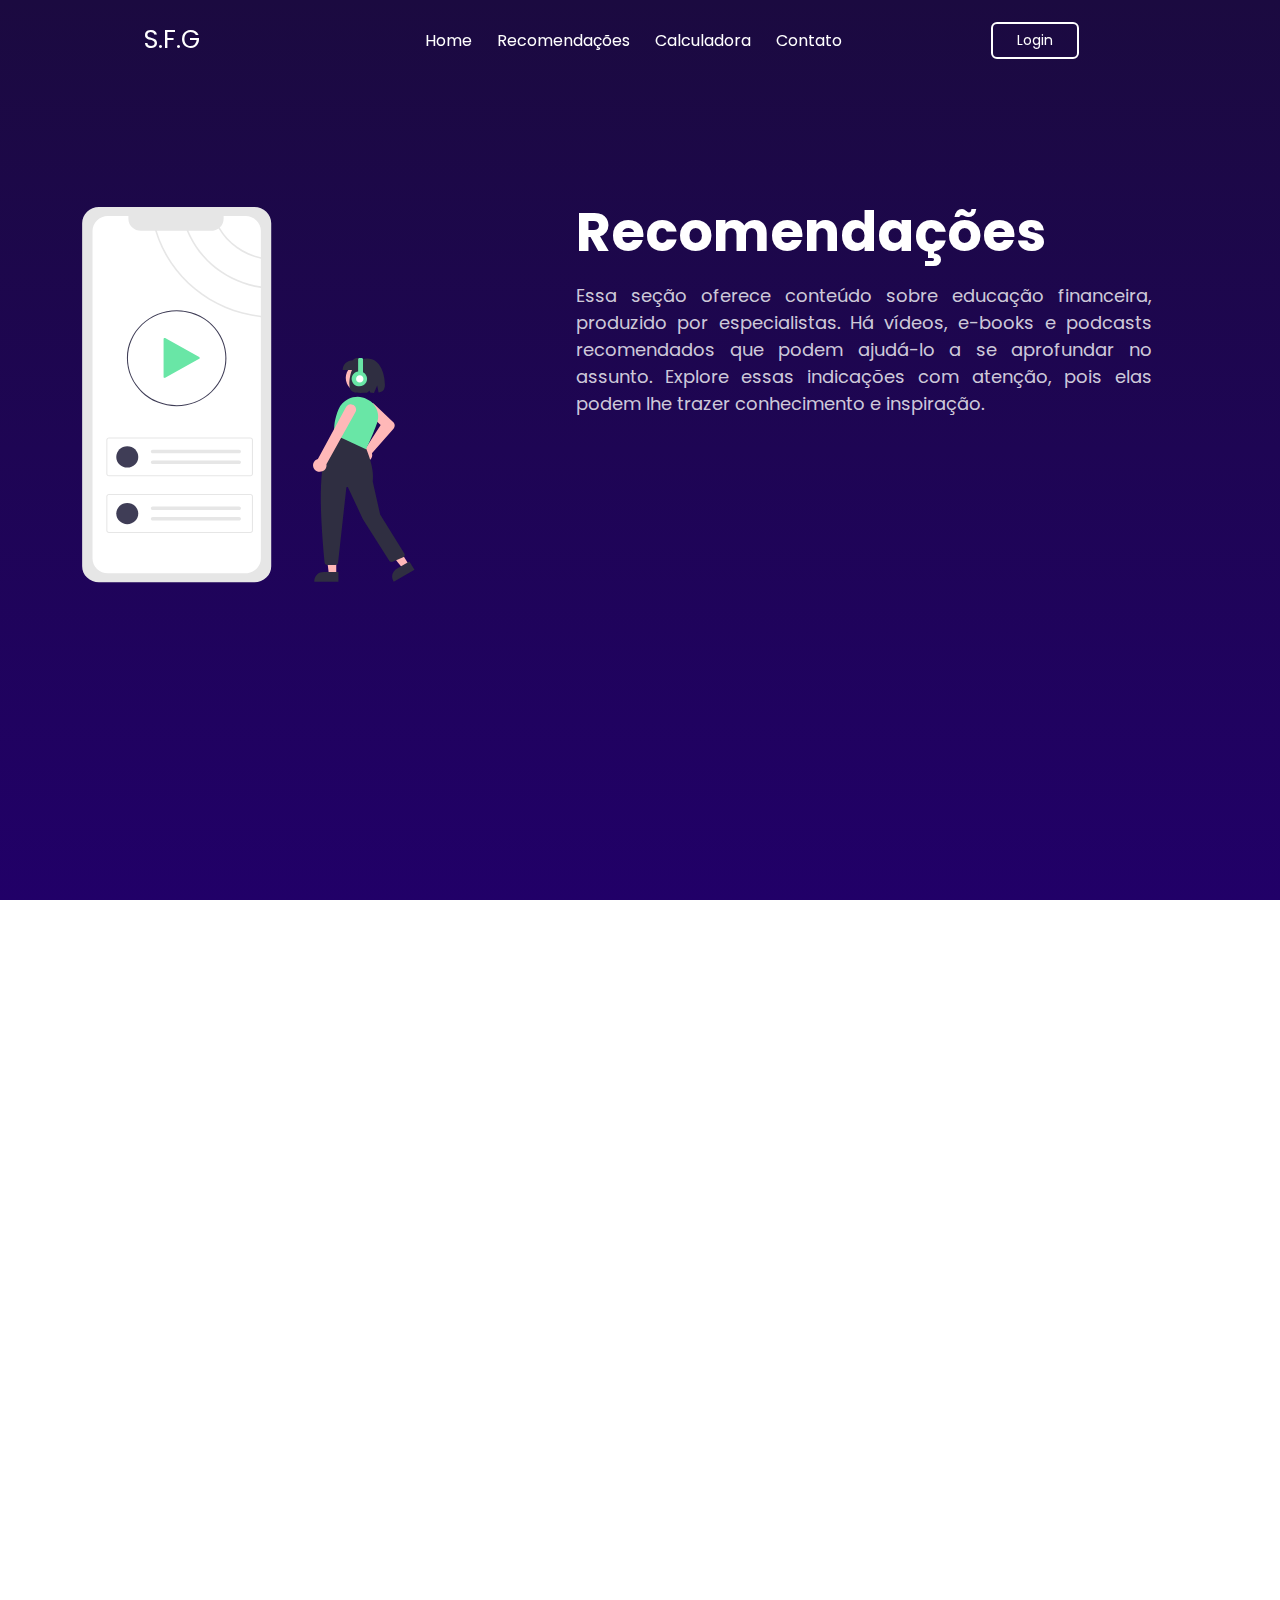
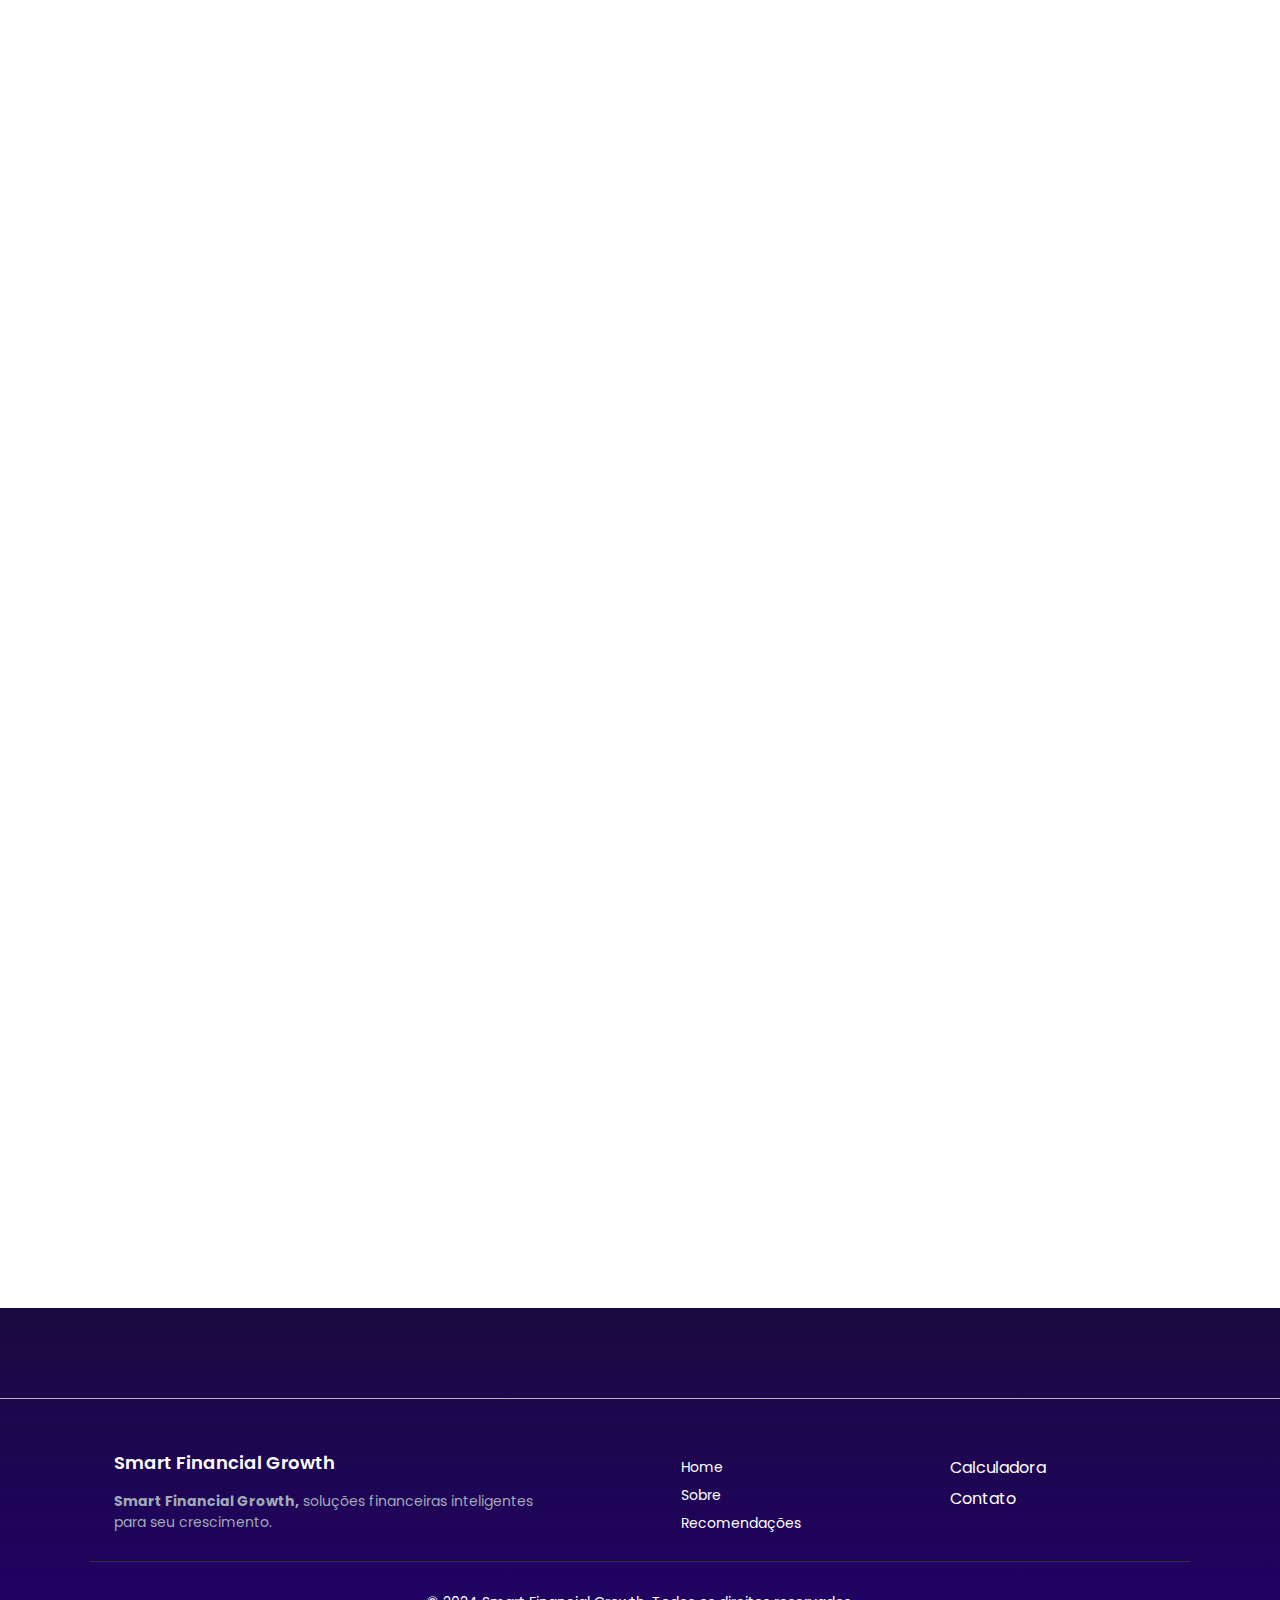
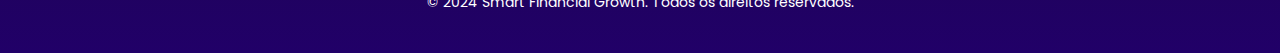
<file: recomendações.html>
<!DOCTYPE html>
<html lang="pt-br">
  <head>
    <meta charset="UTF-8" />
    <meta http-equiv="X-UA-Compatible" content="IE=edge" />
    <meta name="viewport" content="width=device-width, initial-scale=1.0" />
    <title>Smart Financial Growth</title>
    <link rel="stylesheet" href="css/recomendacao.css"/>
    <link rel="stylesheet" href="css/responsiverecom.css" media="screen" />
    <link rel="stylesheet" href="https://unpkg.com/aos@2.3.1/dist/aos.css" />
    <link href="https://fonts.googleapis.com/css2?family=Poppins:ital,wght@0,100;0,200;0,300;0,400;0,500;0,600;0,700;0,800;0,900;1,100;1,200;1,300;1,400;1,500;1,600;1,700;1,800;1,900&display=swap" rel="stylesheet" />
  </head>
  <body>
    <div vw class="enabled">
      <div vw-access-button class="active"></div>
      <div vw-plugin-wrapper>
        <div class="vw-plugin-top-wrapper"></div>
      </div>
    </div>
    <script src="https://vlibras.gov.br/app/vlibras-plugin.js"></script>
    <script>
      new window.VLibras.Widget('https://vlibras.gov.br/app');
    </script>
    <!-- Header -->
    <header class="header" id="header">
      <nav class="nav">
        <a href="#" class="nav_logo">S.F.G</a>
        <ul class="nav_items">
          <li class="nav_item">
            <a href="index.html" class="nav_link">Home</a>
            <a href="recomendações.html" class="nav_link">Recomendações</a>
            <a href="#" class="nav_link">Calculadora</a>
            <a href="#" class="nav_link">Contato</a>
          </li>
        </ul>

        <button class="button" id="form-open" data-aos="fade-left">Login</button>

        <div class="btn-menu-mob" id="btn-menu-mob" data-aos="fade-left">
          <div class="line-menumob-1"></div>
          <div class="line-menumob-2"></div>
          <div class="line-menumob-3"></div>
        </div>

        <ul class="menu-mobile" id="menu-mobile">
          <li>
            <a href="index.html" >Home</a><br>
            <a href="recomendações.html">Recomendações</a><br>
            <a href="#">Calculadora</a><br>
            <a href="#">Contato</a>
            <button class="button" id="form-open">Login</button>
          </li>
        </ul>
      </nav>
    </header>

    <!-- Home Pag. Recomendação -->
    <section class="home" data-aos="fade-up">
      <h1>Recomendações</h1>
        <p class="p-recomendacao">Essa seção oferece conteúdo sobre educação financeira, produzido por especialistas. Há vídeos, e-books e podcasts recomendados que podem ajudá-lo a se aprofundar no assunto. Explore essas indicações com atenção, pois elas podem lhe trazer conhecimento e inspiração.</p>
        <img class="img-recomendacao" src="img/img-recomendacao.svg" alt="" data-aos="fade-up" data-aos-delay="600">
    </section>

    <!--Conteúdo-->
    <section class="conteudo" data-aos="fade-up">
      <h4>Categorias:</h4>
      <div class="filter-buttons">
        <button class="btn-filtros" id="allBtn">Todos</button>
        <button id="ebookBtn">Ebook</button>
        <button id="videoBtn">Vídeo</button>
        <button id="podcastBtn">Podcast</button>
      </div>
       

      <a href="https://youtu.be/kXzTa6t1fTg">
      <div class="card-container">
        <div class="card" data-type="video" data-aos="fade-up" data-aos-delay="200">
          <img src="img/4 FORMAS DE GANHAR DINHEIRO DO SEU BANCO!.jpg" alt="Vídeo 1">
          <div class="card-content">
            <h3> Investidor Sardinha</h3>
            <p>4 FORMAS DE GANHAR DINHEIRO DO SEU BANCO!</p>
          </div>
        </div>
      </a>

      <a href="https://youtu.be/f-XOTklJZ5k">
        <div class="card" data-type="video" data-aos="fade-up" data-aos-delay="400">
          <img src="img/As 8 maiores BURRICES da classe média! - Investidor Sardinha.jfif" alt="Vídeo 2">
          <div class="card-content">
            <h3>Investidor Sardinha</h3>
            <p>As 8 maiores BURRICES da classe média!  </p>
          </div>
        </div>
      </a>

        <a href="https://youtu.be/1ulzj3dJ4EA">
        <div class="card" data-type="video" data-aos="fade-up" data-aos-delay="600">
          <img src="img/Como funciona a economia – Jovens de negócios.jpg" alt="Vídeo 3">
          <div class="card-content">
            <h3>Jovens de negócios</h3>
            <p>Como funciona a economia?</p>
          </div>
        </div>
      </a>


        
        <a href="https://youtu.be/7Qy7YP0cGgs">
        <div class="card" data-type="video" data-aos="fade-up" data-aos-delay="800">
          <img src="img/FINANCIAR, ALUGAR OU COMPRAR.jfif" alt="Vídeo 4">
          <div class="card-content">
            <h3> Jovens de negócios</h3>
            <p>FINANCIAR, ALUGAR OU COMPRAR À VISTA?</p>
          </div>
        </div>
        
        <a href="https://youtu.be/iwacYbvH-KI?si=naXvB542dCWw-thL">
        <div class="card" data-type="video"data-aos="fade-up" data-aos-delay="800">
          <img src="img/LIVRE-SE DAS DÍVIDAS EM TEMPO RECORDE!.jpg" alt="video 1">
          <div class="card-content">
            <h3>Luciana Fiaux - Domine suas Finanças</h3>
            <p>LIVRE-SE DAS DÍVIDAS EM TEMPO RECORDE!</p>
          </div>
        </div> 
      </a>



        <div class="card" data-type="podcast" data-aos="fade-up" data-aos-delay="1200">
          <a href="https://open.spotify.com/show/0UR7uvXIwzbEiSLZlrp9Na">
          <img src="img/ab6765630000ba8afa534fc2145732d3e7d4ffee.jfif" alt="Podcast 2">
          <div class="card-content">
            <h3>PoupeCast</h3>
            <p>Descrição do Podcast </p>
          </a>
          </div>
        </div>
        <br>
        <div class="card" data-type="video" data-aos="fade-up" data-aos-delay="1400">
          <a href="https://youtu.be/jmOyg-i9FLE?si=Pc6G154n3pDp28i0">
          <img src="img/COMO CONSEGUIR ORGANIZAR SUAS FINANÇAS MENSALMENTE.jpg" alt="Vídeo 2">
          <div class="card-content">
            <h3>Luciana Fiaux - Domine suas Finanças</h3>
            <p>COMO CONSEGUIR ORGANIZAR SUAS FINANÇAS MENSALMENTE?</p>
          </a>
          </div>
        </div>
        <div class="card" data-type="podcast" data-aos="fade-up" data-aos-delay="1600">
          <a href="https://open.spotify.com/show/4f5Pcq1g6SmMgttwg6Vnzu">
          <img src="img/podcrescer.jfif" alt="Podcast 1">
          <div class="card-content">
            <h3>PodCrescer</h3>
            <p>Descrição do Podcast </p>
          </a>
          </div>
        </div>
        <div class="card" data-type="podcast" data-aos="fade-up" data-aos-delay="1800">
          <a href="https://open.spotify.com/show/17bkR8GX6FmyKYvhQv4nOi">
          <img src="img/os_socios.jfif" alt="Podcast 2">
          <div class="card-content">
            <h3>Os Socíos</h3>
            <p>Descrição do Podcast </p>
          </a>
          </div>
        </div>
        <div class="card" data-type="podcast" data-aos="fade-up" data-aos-delay="1200">
          <a href="https://open.spotify.com/show/0UR7uvXIwzbEiSLZlrp9Na">
          <img src="img/ab6765630000ba8afa534fc2145732d3e7d4ffee.jfif" alt="Podcast 2">
          <div class="card-content">
            <h3>PoupeCast</h3>
            <p>Descrição do Podcast </p>
          </a>
          </div>
        </div>
        <br>
        <div class="card" data-type="podcast" data-aos="fade-up" data-aos-delay="1600">
          <a href="https://open.spotify.com/show/4f5Pcq1g6SmMgttwg6Vnzu">
          <img src="img/podcrescer.jfif" alt="Podcast 1">
          <div class="card-content">
            <h3>PodCrescer</h3>
            <p>Descrição do Podcast </p>
          </a>
          </div>
        </div>
        <div class="card" data-type="podcast" data-aos="fade-up" data-aos-delay="1800">
          <a href="">
          <img src="img/os_socios.jfif" alt="Podcast 2">
          <div class="card-content">
            <h3>Os Socíos</h3>
            <p>Descrição do Podcast </p>
          </a>
          </div>
        </div>
      </div>
    </section>

    <!--Footer-->
    <footer>
      <div class="footer-divider1"></div>
      <div class="footer-content">
        <div class="footer-section">
          <h3>Smart Financial Growth</h3>
          <p class="p-footer"> <span>Smart Financial Growth,</span> soluções financeiras inteligentes</p>
          <p class="p-footer">para seu crescimento.</p>
        </div>
        <div class="footer-section">
          <ul>
            <li><a href="#" class="link-footer">Home</a></li> 
            <li><a href="#" class="link-footer">Sobre</a></li> 
            <li><a href="#" class="link-footer">Recomendações</a></li>
          </ul>
        </div>
        <div class="footer-section2">
          <ul>
            <li><a href="#" class="link-footer">Calculadora</a></li> 
            <li><a href="#" class="link-footer">Contato</a></li>
          </ul>
        </div>
      </div>
      <div class="footer-divider"></div>
      <div class="footer-bottom">
        <p>&copy; 2024 Smart Financial Growth. Todos os direitos reservados.</p>
      </div>
    </footer>
    
    <script src="https://unpkg.com/aos@2.3.1/dist/aos.js"></script>
    <script>
      AOS.init({
        duration: 1000,
        once: true
      });
    </script>
    <!-- Linking SwiperJS script -->
    <script src="https://cdn.jsdelivr.net/npm/swiper@11/swiper-bundle.min.js"></script>
    <script src="js/script.js"></script>
    <script src="js/filter.js"></script>
    <script src="js/app.js"></script>
  </body>
</html>
</file>
<file: css/recomendacao.css>
/* Import Google font - Poppins */
@import url("https://fonts.googleapis.com/css2?family=Poppins:wght@200;300;400;500;600;700&display=swap");
* {
  margin: 0;
  padding: 0;
  box-sizing: border-box;
  font-family: "Poppins", sans-serif;
}
/*Home Pag. Recomendação*/
.home {
  background-image: linear-gradient(to bottom, #1B0A40, #210068);
  background-size: cover;
  background-repeat: no-repeat;
  background-position: center;
  height: 100vh;
}

h1{
  font-size: 54px;
  padding-left: 45%;
  color: #fff;
  padding-top: 15%;
}

.p-recomendacao{
  font-size: 18px;
  padding-left: 45%;
  padding-right: 10%;
  padding-top: 0.7%;
  text-align: justify;
  color: #ffffffcc;
  font-family: "Poppins", sans-serif;
  font-weight: 400;
  font-style: normal;
}

.img-recomendacao{
  width: 35%;
  padding-left: 4%;
  position: absolute;
  top: 23%;
}


/*Conteúdo recomendações*/
.btn-filtro{
  background-color: #1B0A40;
}

.conteudo{
  background-color: #1B0A40;
}

h4{
  color: #fff;
  padding-left: 7%;
  padding-top: 4%;
  font-size: 20px;
}


 .btn-filtros{
  background-color: #78777771;
  border: 2px solid #ffffff;
  color: #fff;
  text-decoration: none;
  cursor: pointer;
  border-radius: 40px;
  display: inline-block;
  padding: 5px 20px;
  font-size: 16px;
  margin-left: 10%;
  margin-top: 2%;
}

button{
  background-color: #78777771;
  border: 2px solid #ffffff;
  color: #fff;
  text-decoration: none;
  cursor: pointer;
  border-radius: 40px;
  display: inline-block;
  padding: 5px 20px;
  font-size: 16px;
  margin-left: 0.7%;
}

.btn-filtros:hover{
  background-color: #69E6A6;
  color: rgb(0, 0, 77);
  border: #69E6A6;
  transition: .5s;
  transform: scale(1.1);
}

button:hover{
  background-color: #69E6A6;
  color: rgb(0, 0, 77);
  border: #69E6A6;
  transition: .5s;
  transform: scale(1.1);
}

.h2-ebook{
  color: #fff;
  padding-left: 7%;
  margin-top: 7%;
}

.h2-video{
  color: #fff;
  padding-left: 7%;
  margin-top: 5%;
}

.h2-podcast{
  color: #fff;
  padding-left: 7%;
  margin-top: 5%;
}

.material-grafico__gallery {
  display: flex;
  flex-wrap: wrap;
  justify-content: center;
  position: relative;
  padding: 0 50px;
}

.material-grafico__card {
  width: 300px;
  margin: 20px;
  box-shadow: 0 4px 6px rgba(0, 0, 0, 0.1);
  border-radius: 8px;
  overflow: hidden;
}

.material-grafico__card img {
  width: 100%;
  height: 200px;
  object-fit: cover;
}

.material-grafico__card-content {
  padding: 20px;
}

.material-grafico__card-title {
  font-size: 18px;
  margin-bottom: 10px;
  color: #fff;
}

.material-grafico__card-description {
  font-size: 14px;
  color: #dddddd;
}


/*Footer*/
  footer{
    background-color: #1B0A40;
  }

  .footer-divider1 {
    border-top: 1.7px solid #b3b3b3;
    margin: 50px 0;
  }
  
  /*.footer-link ul li{
    display: flex;
    flex-wrap: wrap;
  }*/
  
  ul{
    list-style: none;
  }
  
  footer {
    background-image: linear-gradient(to bottom, #1B0A40, #210068);
    color: #fff;
    padding: 40px 0;
  }
  
  .footer-content {
    display: flex;
    justify-content: space-around;
    flex-wrap: wrap;
    max-width: 1200px;
    margin: 0 auto;
  }

  
  .footer-section2{
    margin-bottom: 30px;
    padding-right: 10%;
  }
  
  .footer-section h3 {
    font-size: 18px;
    margin-bottom: 15px;
    font-family: 'Poppins', sans-serif;
    font-weight: 600;
    font-style: normal;
  }
  
  .footer-section p,
  .footer-section ul li {
    font-size: 14px;
    line-height: 1.5;
  }
  
  .footer-section ul {
    list-style-type: none;
    padding: 0;
  }
  
  .footer-section a{
    display: block;
    padding-top: 6%;
    font-family: 'Poppins', sans-serif;
    font-weight: 400;
    font-style: normal;
  }
  
  .footer-section2 a{
    display: block;
    padding-top: 6%;
    font-family: 'Poppins', sans-serif;
    font-weight: 400;
    font-style: normal;
  }
  
  .footer-section ul li i {
    margin-right: 8px;
  }
  
  .social-icons a {
    display: inline-block;
    margin-right: 15px;
    color: #fff;
    font-size: 18px;
  }
  
  .social-link a{
    list-style: none;
  }
  
  .footer-bottom {
    text-align: center;
    font-size: 14px;
    margin-top: 30px;
    font-family: 'Poppins', sans-serif;
    font-weight: 400;
    font-style: normal;
  }
  
  .footer-divider {
    border-top: 1px solid #333;
    margin: 20px 0;
    margin-left: 7%;
    margin-right: 7%;
  }
  
  .p-footer{
    color: #A0ABB8;
    font-family: 'Poppins', sans-serif;
    font-weight: 400;
    font-style: normal;
  }
  
  span{
    font-weight: 700;
  }
  
  .link-footer {
    list-style: none;
    color: #fff;
  }
  
  .link-footer ul li a{
    margin-bottom: 10px;
  }
  
/*Nav Site*/
.nav {
    max-width: 1100px;
    width: 100%;
    margin: 0 auto;
  }
  .nav,
  .nav_item {
    display: flex;
    height: 100%;
    align-items: center;
    justify-content: space-between;
    margin-left: 10%;
  }
  .nav_logo,
  .nav_link,
  .button {
    color: #fff;
    font-family: 'Poppins', sans-serif;
    font-weight: 400;
    font-style: normal;
  }
  .nav_logo {
    font-size: 25px;
  }
  .nav_item {
    column-gap: 25px;
  }
  .nav_link:hover {
    color: #d9d9d9;
  }
  .button {
    padding: 6px 24px;
    border: 2px solid #fff;
    background: transparent;
    border-radius: 6px;
    cursor: pointer;
    margin-right: 15%;
  }
  .button:active {
    transform: scale(0.98);
  }
  
  a {
    text-decoration: none;
  }
  .header {
    position: fixed;
    height: 80px;
    width: 100%;
    z-index: 100;
    padding: 0 20px;
    transition: .5s;
  }
  
  /*Menu-Responsivo*/
.menu-mobile {
    width: 0;
    height: 0;
    background-color: #000000;
    position: absolute;
    top: 0;
    right: 0;
    align-items: center;
    justify-content: center;
    display: flex;
    text-align: center;
    overflow: hidden;
    transition: .5s;
  }
  
  header .menu-mobile nav{
    width: 100%;
  }
  
  header .menu-mobile nav ul{
    list-style-type: none;
  }
  
  header .menu-mobile a{
    font-size: 24px;
    text-decoration: none;
    color: #fff;
    padding: 20px 0;
    display: block;
  }
  
  header.rolar .menu-mobile a{
    font-size: 24px;
    text-decoration: none;
    color: #fff;
    padding: 20px 0;
    display: block;
  }
  
  header .menu-mobile.abrir{
    width: 100%;
    height: 100vh;
  }
  
  body.no-overflow{
    overflow: hidden;
  }

  /*Efeito de rolar Menu*/
header.rolar{
    background-color: #fff;
    padding: 5px 0;
    box-shadow: 0 0 8px #00000062;
  }
  
  
  header.rolar .nav_logo{
    color: #000000;
  }
  
  header.rolar  nav ul li a{
    color: #000000;
  }
  
  header.rolar nav ul li a:hover{
    color: #000000da;
  } 
  
  header.rolar .button {
    border: 2px solid #000000;
    color: #000000;
    transform-origin: center;
  }
  
  header.rolar .button:hover{
    background-color: #0b0217;
    color: #fff;
    border: #0b0217;
    transition: .5s;
    transform: scale(1.1);
  }
  
  .button:hover{
    background-color: #ffffff;
    color: #1B0A40;
    border: #ffffff;
    transition: .5s;
    transform: scale(1.1);
  }
  
  .button{
    font-size: 14px;
    transform-origin: center;
  }

  /*Listras do Menu-Responsivo*/
header .btn-menu-mob{
    display: none;
    position: relative;
    z-index: 99999999999999999999999999;
  }
  
  header .btn-menu-mob div{
    background-color: #fff;
    height: 3px;
    margin: 7px 0;
    transition: .2s;
  }
  
  header .btn-menu-mob .line-menumob-1{
     width: 30px;
     margin-left: -195%;
  }
  
  header .btn-menu-mob .line-menumob-2{
    width: 30px;
    margin-left: -195%;
  }
  
  header .btn-menu-mob .line-menumob-3{
    width: 30px;
    margin-left: -195%;
  }
  
  header.rolar .btn-menu-mob div{
    background-color: #000000;
  }
  
  header .btn-menu-mob .line-menumob-1.ativo1{
    transform: rotate(45deg) translate(24%);
    background-color: #fff;
  }
  
  header .btn-menu-mob .line-menumob-2.ativo2{
    transform: rotate(-45deg) translate(24%);
    width: 30px;
    background-color: #fff;
  }
  
  header .btn-menu-mob .line-menumob-3.ativo3{
    display: none;
  }




  .card-container {
    display: flex;
    flex-wrap: wrap;
    margin-top: 7%;
    justify-content: center;
  }

  .card {
    display: inline-block;
    flex-basis: 25%;
    background-color: #f2f2f2;
    border-radius: 5px;
    margin: 20px;
    overflow: hidden;
  }

  .card img {
    width: 100%;
    height: 220px;
    object-fit: cover;
  }
  .card-content {
    padding: 10px;
  }
  .hide {
    display: none;
  }
  .filter-buttons {
    margin-bottom: 20px;
  }
  .filter-buttons button {
    margin-right: 10px;
  }

  .filter-buttons button.active {
    background-color: #69E6A6;
    color: rgb(0, 0, 77);
    border: #69E6A6;
  }
</file>
<file: css/responsiverecom.css>
@media screen and (max-width: 700px){
    header .nav_items, .button{
        display: none;
    }
    header .btn-menu-mob{
        display: block;
    }
}



@media screen and (max-width: 500px) {
    h1{
        padding-left: 8%;
        font-size: 1.8em;
        padding-top: 35%;
    }
    h4{
        padding-top: 10%;
    }
    .img-recomendacao{
        margin-top: 60%;
        width: 90%;
    }
    .p-recomendacao{
        padding-left: 8%;
        font-size: 1em;
    }
    .btn-filtros{
        padding: 4px 12px;
    }
    button{
        padding: 4px 12px;
    }
    .card-container{
        flex-direction: column;
        width: 100%;
        padding-left: 10%;
        padding-right: 10%;
    }
    footer{
        padding-bottom: 5%;
    }

    footer ul li a{
        display: none;
    }

    .footer-section h3{
        text-align: center;
    }

    .p-footer{
        text-align: center;
        font-size: 1.1em;
    }

    .footer-bottom{
        font-size: 1em;
    }

    .footer-section a, .footer-section2 a{
        display: none;
    }

    .social-icons a{
        display: none;
    }
}

@media screen and (max-width: 418px){
    .btn-filtros{
        padding: 4px 9px;
    }
    button{
        padding: 4px 9px;
    }
}

@media screen and (max-width: 395px){
    .btn-filtros{
        padding: 5px 9px;
    }
    button{
        padding: 5px 8px;
    }
}

@media screen and (max-width: 388px){
    .btn-filtros{
        padding: 5px 7px;
    }
    button{
        padding: 5px 7px;
    }
}
</file>
